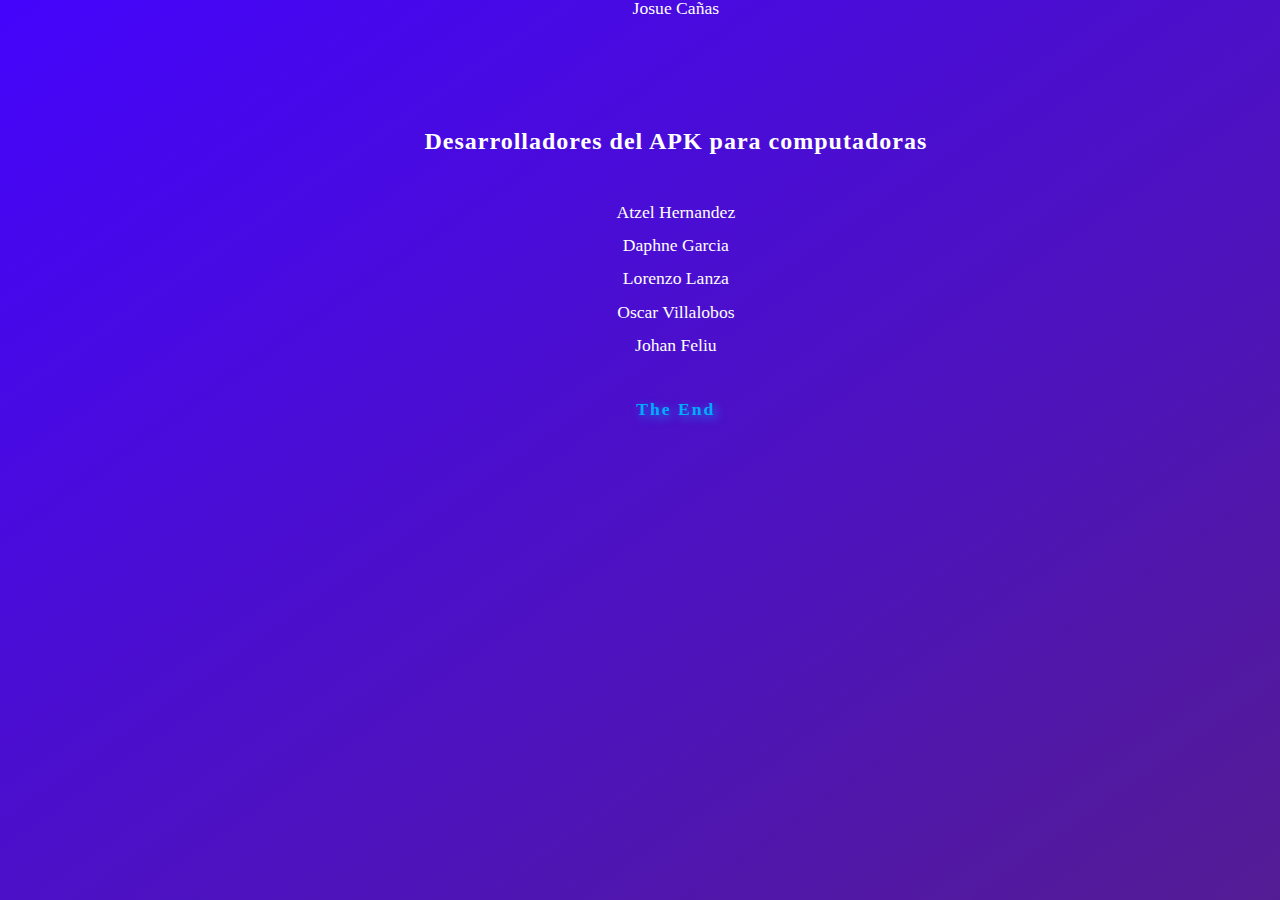
<file: views/credits.html>
<!DOCTYPE html>
<html lang="es">

<head>
       
    <meta charset="UTF-8">
       
    <meta name="viewport" content="width=device-width, initial-scale=1.0">
        <title>Créditos de Película</title>
       
    <link rel="stylesheet" href="/assets/css/creditos.css">
</head>

<body>
        <div class="credits-container">
                <div class="credits">

            <head>
                <img src="/assets/img/Orbit Negro_Mesa de trabajo 1.png" alt="">
            </head>

                        <p class="role">Project Manager</p>

                        <p>Ing. Jorge Meraz</p>

                        <br>

                        <p class="role">Desarrolladores de Front End</p>

                        <p>Amy Santos</p>

                        <p>Pablo Campos</p>

                        <p>Josue Portillo</p>

                        <p>Christopher Paredes</p>

                        <p>Roger Orellana</p>


                        <br>

                        <p class="role">Desarrolladores de Back End</p>

                        <p>Roberto Paz</p>

                        <p>Amy Santos</p>

                        <p>Staicy Zuniga</p>

                        <br>

                        <p class="role">Diseñadores de Interfaces</p>

                        <p>Sthephanie Vargas</p>

                        <p>Milly Orellana</p>

                        <p>Alejandra Paz</p>

                        <p>Marcos Discua</p>

                        <p>Katherine Reyes</p>

                        <p>Ciara Garcia</p>

                        <p>Ariana Gavarrete</p>

                        <p>Jessie Guiansante</p>

                        <p>Elizabeth Medina</p>

                        <br>

                        <p class="role">Desarrolladores del APK para celulares</p>

                        <p>Joseph Hernadez</p>

                        <p>Edder Portillo</p>

                        <p>Luis Vargas</p>
            <p>Josue Cañas</p>

             <br>

                        <p class="role">Desarrolladores del APK para computadoras</p>

                        <p>Atzel Hernandez</p>
            <p>Daphne Garcia</p>
            <p>Lorenzo Lanza</p>
            <p>Oscar Villalobos</p>
            <p>Johan Feliu</p>

                        <p class="the-end">The End</p>
                   
        </div>
           
    </div>
</body>

</html>
</file>
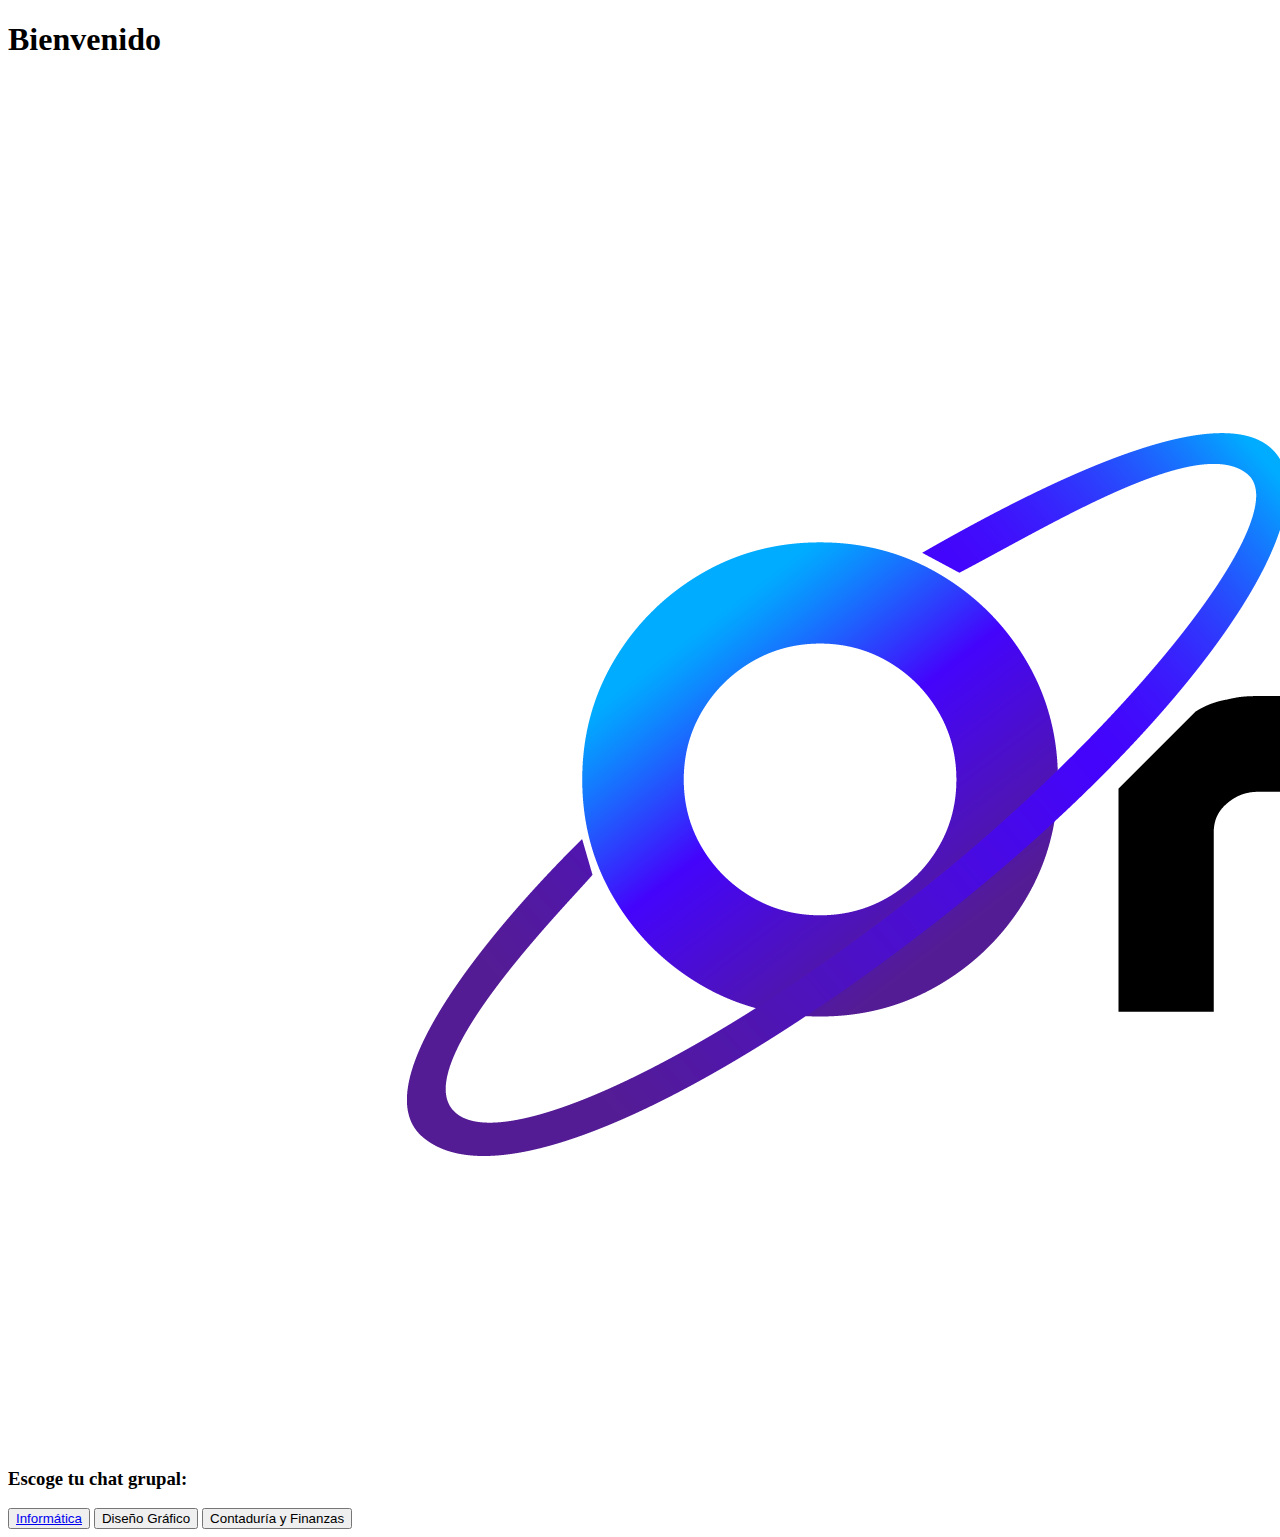
<file: views/inicio.html>
<!DOCTYPE html>
<html lang="en">

<head>
    <meta charset="UTF-8">
    <meta name="viewport" content="width=device-width, initial-scale=1.0">

    <link
        href="https://fonts.googleapis.com/css2?family=Jost:ital,wght@0,100..900;1,100..900&family=Rubik:ital,wght@0,300..900;1,300..900&display=swap"
        rel="stylesheet">
    <title>Bienvenida</title>
</head>

<body>

    <h1>Bienvenido</h1>
    <header>
        <img src="../assets/img/Orbit Negro_Mesa de trabajo 1.png" alt="">
    </header>

    <h3>Escoge tu chat grupal:</h3>

    <button class="btn-info"><a href="/views/group-info.html">Informática</a></button>
    <button class="btn-dise"><a href="/views/group-dise.html"></a>Diseño Gráfico</button>
    <button class="btn-conta"><a href="/views/group-conta.html"></a>Contaduría y Finanzas</button>




</body>

</html>
</file>
<file: assets/css/creditos.css>
body {
   
    background: linear-gradient(to bottom right, #4404fc, #541c94); 
    color: #fff; 
   
    overflow: hidden; 
    margin: 0; 
    display: flex; 
    justify-content: center;
    align-items: center;
    height: 100vh;
}

.credits-container {
    width: 100%;
    height: 100%; 
    position: relative;
    overflow: hidden;
}

.credits {
    text-align: center;
    position: absolute;
    bottom: 0; 
    width: 80%; 
    left: 10%; 
    padding-bottom: 50vh;
    animation: scroll-credits 85s linear infinite; 
}

.credits h1 {
    font-size: 3.5em; /* Título más grande */
    margin-bottom: 2em;
    color: #00acff; /* Color vibrante para el título */
    text-shadow: 2px 2px 8px rgba(0, 172, 255, 0.5); /* Sombra para que resalte */
}

.credits .role {
    font-weight: bold;
    font-size: 1.5em; /* Rol más grande */
    margin-top: 2.5em;
    color: #fff; /* Blanco puro para los roles */
    letter-spacing: 1px; /* Espaciado entre letras */
}

.credits p {
    margin: 0.7em 0;
    font-size: 1.1em;
}

.the-end {
    font-size: 4em; /* "The End" mucho más grande */
    margin-top: 6em;
    font-weight: bold;
    color: #00acff; /* Mismo color vibrante que el título */
    text-shadow: 3px 3px 10px rgba(0, 172, 255, 0.7);
    letter-spacing: 2px;
}

.copyright {
    font-size: 0.9em;
    margin-top: 3em;
    color: rgba(255, 255, 255, 0.7); /* Texto de copyright más sutil */
}

/* La animación */
@keyframes scroll-credits {
     from {
        /* Inicia fuera de la pantalla, en la parte inferior */
        transform: translateY(100%);
    }
    to {
        /* Termina su recorrido cuando el contenido ha subido por completo */
        transform: translateY(-100%);
    }
}




/*Media Queries para Móviles*/

@media (max-width: 600px) {
    .credits {
        width: 90%;
        left: 5%;
    }

    .credits h1 {
        font-size: 2.5em;
    }

    .credits .role {
        font-size: 1.2em;
    }

    .credits p {
        font-size: 1em;
    }

    .the-end {
        font-size: 3em;
    }
}
</file>
